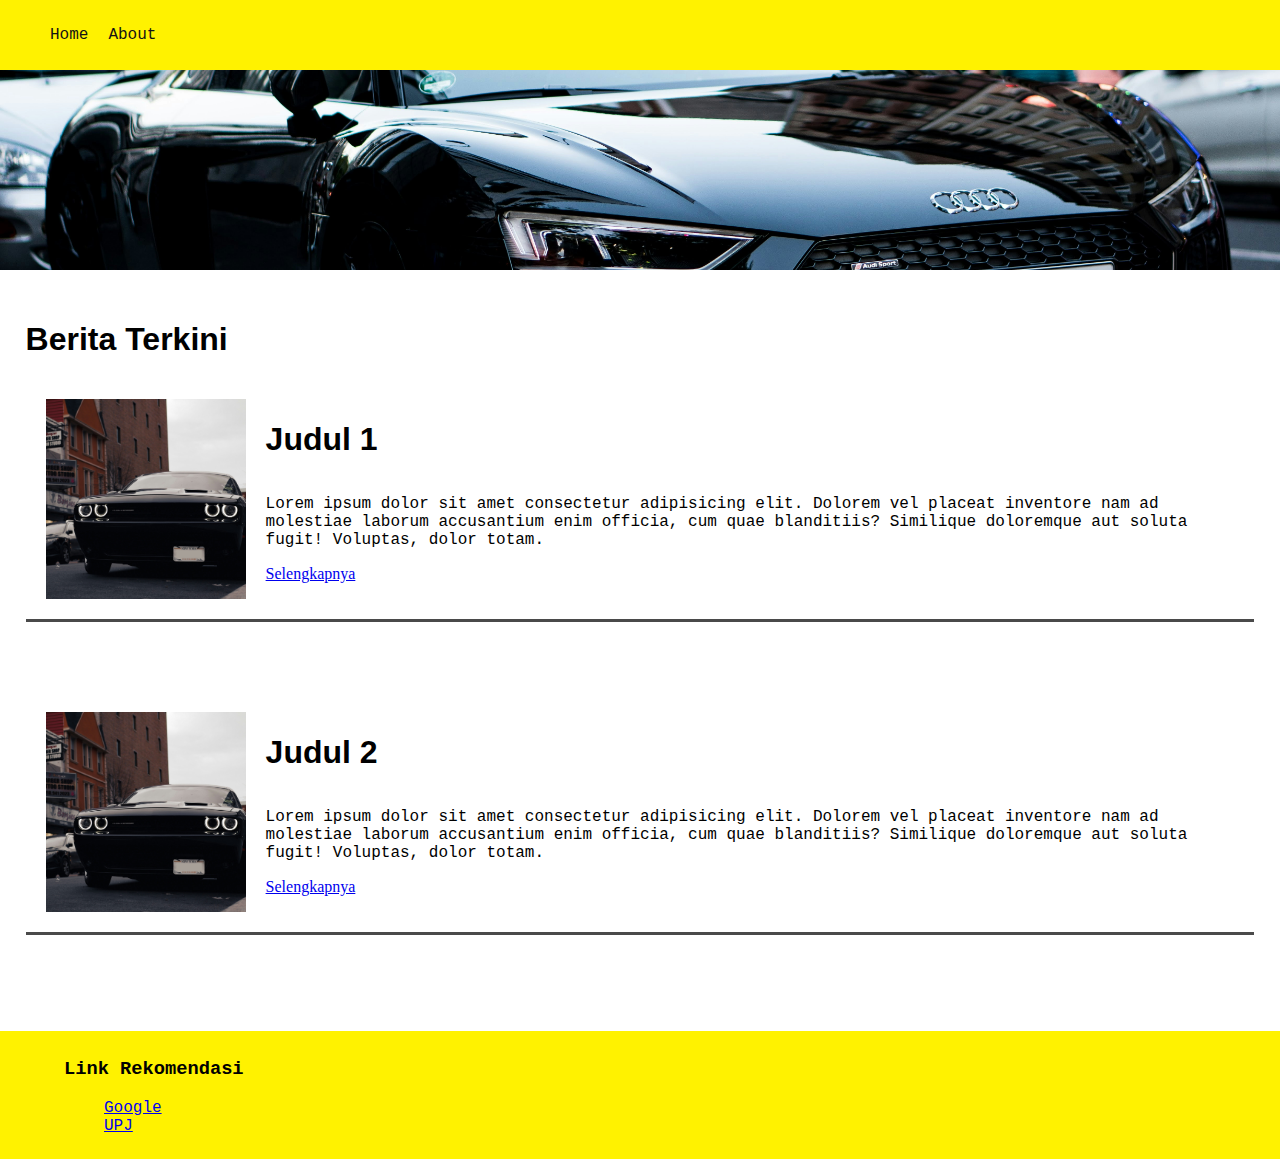
<file: pertemuan-2/index.html>
<!DOCTYPE html>
<html lang="en">
<head>
    <meta charset="UTF-8">
    <meta name="viewport" content="width=device-width, initial-scale=1.0">
    <title>News Portal</title>
    <link rel="stylesheet" href="styles.css">
</head>
<body style="margin: 0;">
    <header class="header">
        <nav>
            <ul>
                <li>Home</li>
                <li>About</li>
            </ul>
        </nav>
    </header>
    
    <img src="./res/audi.jpg" alt="Audi r8" class="hero">
    <main style="padding: 2%;">
        <h1>Berita Terkini</h1>
        <div class="news-container">
            <div class="left-news">
                <img src="./res/hellcat.jpg" alt="Menkominfo" class="thumbnail">
            </div>
            <div class="right-news">
                <h1>Judul 1</h1>
                <p>Lorem ipsum dolor sit amet consectetur adipisicing elit. Dolorem vel placeat inventore nam ad molestiae laborum accusantium enim officia, cum quae blanditiis? Similique doloremque aut soluta fugit! Voluptas, dolor totam.</p>
                <a href="/detail.html">Selengkapnya</a>
            </div>
        </div>
        <div class="news-container">
            <div class="left-news">
                <img src="./res/hellcat.jpg" alt="Menkominfo" class="thumbnail">
            </div>
            <div class="right-news">
                <h1>Judul 2</h1>
                <p>Lorem ipsum dolor sit amet consectetur adipisicing elit. Dolorem vel placeat inventore nam ad molestiae laborum accusantium enim officia, cum quae blanditiis? Similique doloremque aut soluta fugit! Voluptas, dolor totam.</p>
                <a href="/detail.html">Selengkapnya</a>
            </div>
        </div>
    </main>

    <footer>
        <h3>Link Rekomendasi</h3>
        <ul>
            <li><a href="https://www.google.com">Google</a></li>
            <li><a href="https://upj.ac.id">UPJ</a></li>
        </ul>
    </footer>


</body>
</html>
</file>
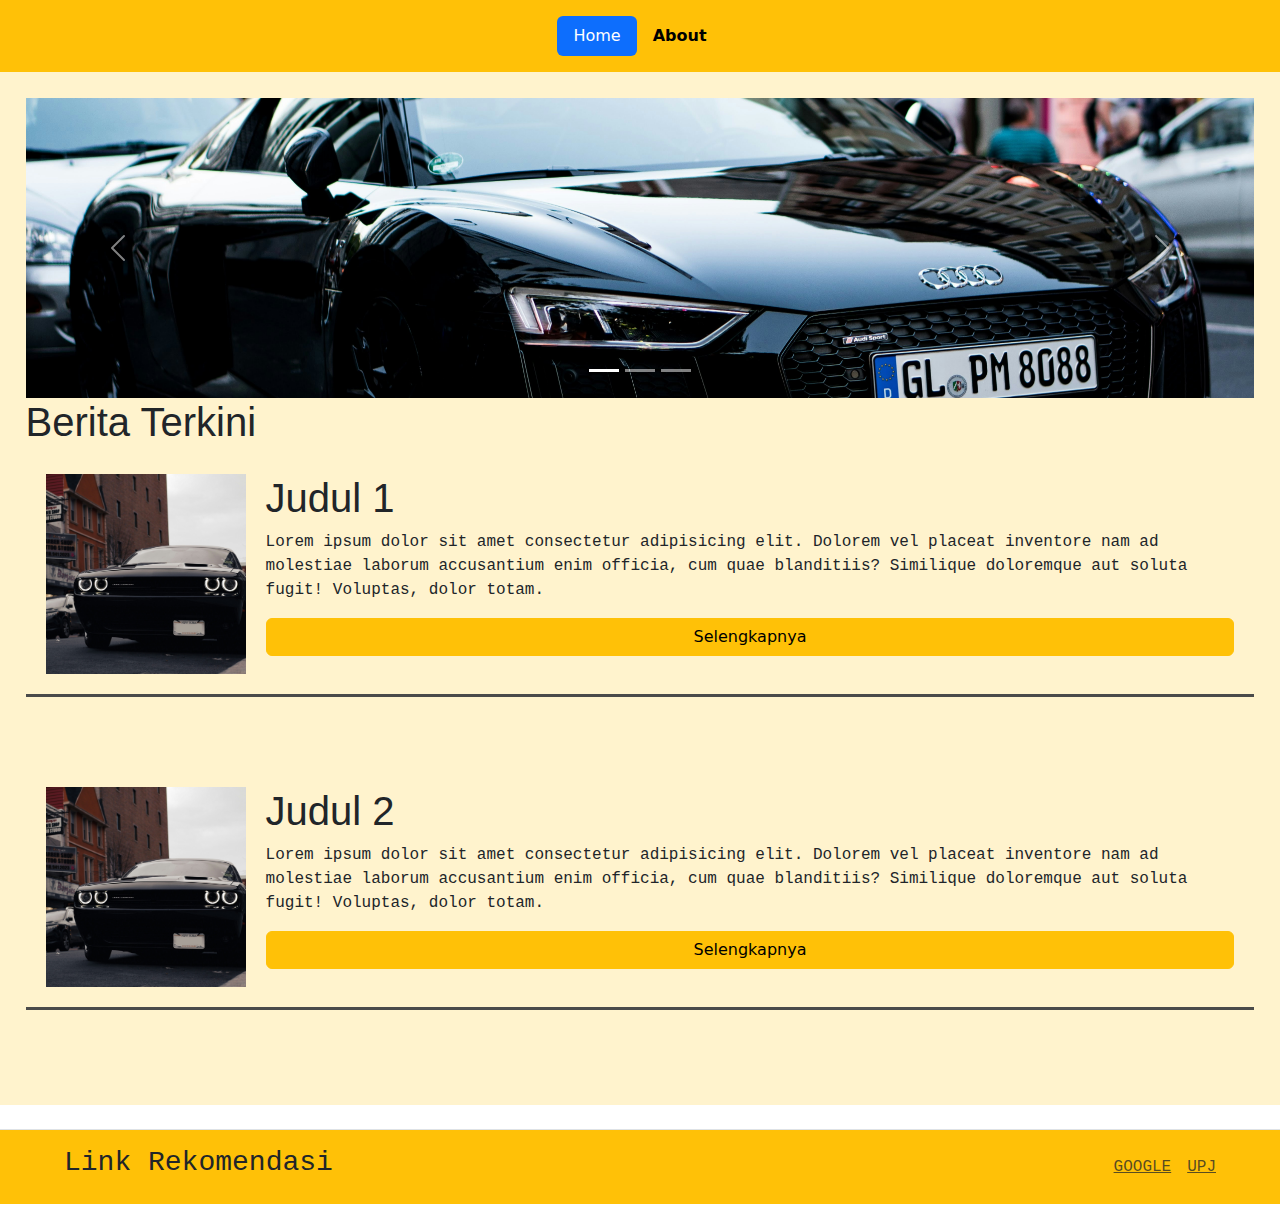
<file: pertemuan-3/index.html>
<!DOCTYPE html>
<html lang="en">
  <head>
    <meta charset="UTF-8" />
    <meta name="viewport" content="width=device-width, initial-scale=1.0" />
    <title>News Portal</title>
    <link
      href="https://cdn.jsdelivr.net/npm/bootstrap@5.3.3/dist/css/bootstrap.min.css"
      rel="stylesheet"
      integrity="sha384-QWTKZyjpPEjISv5WaRU9OFeRpok6YctnYmDr5pNlyT2bRjXh0JMhjY6hW+ALEwIH"
      crossorigin="anonymous"
    />
    <link rel="stylesheet" href="styles.css" />
  </head>

  <body style="margin: 0">
    <header class="d-flex justify-content-center py-3 bg-warning">
      <ul class="nav nav-pills">
        <li class="nav-item">
          <a href="./index.html" class="nav-link active" aria-current="page">Home</a>
        </li>
        <li class="nav-item">
          <a href="#" class="nav-link text-black fw-bold">About</a>
        </li>
      </ul>
    </header>

    <main style="padding: 2%" class="bg-warning-subtle">
      <div id="carouselExampleIndicators" class="carousel slide">
        <div class="carousel-indicators">
          <button
            type="button"
            data-bs-target="#carouselExampleIndicators"
            data-bs-slide-to="0"
            class="active"
            aria-current="true"
            aria-label="Slide 1"
          ></button>
          <button
            type="button"
            data-bs-target="#carouselExampleIndicators"
            data-bs-slide-to="1"
            aria-label="Slide 2"
          ></button>
          <button
            type="button"
            data-bs-target="#carouselExampleIndicators"
            data-bs-slide-to="2"
            aria-label="Slide 3"
          ></button>
        </div>
        <div class="carousel-inner">
          <div class="carousel-item active">
            <img src="./res/audi.jpg" class="d-block hero" alt="..." />
          </div>
          <div class="carousel-item">
            <img
              src="./res/audi.jpg"
              class="d-block hero"
              alt="./res/audi.jpg"
            />
          </div>
          <div class="carousel-item">
            <img
              src="./res/audi.jpg"
              class="d-block hero"
              alt="./res/audi.jpg"
            />
          </div>
        </div>
        <button
          class="carousel-control-prev"
          type="button"
          data-bs-target="#carouselExampleIndicators"
          data-bs-slide="prev"
        >
          <span class="carousel-control-prev-icon" aria-hidden="true"></span>
          <span class="visually-hidden">Previous</span>
        </button>
        <button
          class="carousel-control-next"
          type="button"
          data-bs-target="#carouselExampleIndicators"
          data-bs-slide="next"
        >
          <span class="carousel-control-next-icon" aria-hidden="true"></span>
          <span class="visually-hidden">Next</span>
        </button>
      </div>

      <h1>Berita Terkini</h1>
      <div class="news-container">
        <div class="left-news">
          <img src="./res/hellcat.jpg" alt="Menkominfo" class="thumbnail" />
        </div>
        <div class="right-news">
          <h1>Judul 1</h1>
          <p>
            Lorem ipsum dolor sit amet consectetur adipisicing elit. Dolorem vel
            placeat inventore nam ad molestiae laborum accusantium enim officia,
            cum quae blanditiis? Similique doloremque aut soluta fugit!
            Voluptas, dolor totam.
          </p>
          <a href="/detail.html" class="btn btn-warning">Selengkapnya</a>
        </div>
      </div>
      <div class="news-container">
        <div class="left-news">
          <img src="./res/hellcat.jpg" alt="Menkominfo" class="thumbnail" />
        </div>
        <div class="right-news">
          <h1>Judul 2</h1>
          <p>
            Lorem ipsum dolor sit amet consectetur adipisicing elit. Dolorem vel
            placeat inventore nam ad molestiae laborum accusantium enim officia,
            cum quae blanditiis? Similique doloremque aut soluta fugit!
            Voluptas, dolor totam.
          </p>
          <a href="/detail.html" class="btn btn-warning">Selengkapnya</a>
        </div>
      </div>
    </main>

    <footer
      class="d-flex flex-wrap justify-content-between align-items-center py-3 my-4 border-top bg-warning"
    >
      <div class="col-md-4 d-flex align-items-center">
        <h3>Link Rekomendasi</h3>
      </div>

      <ul class="nav col-md-4 justify-content-end list-unstyled d-flex">
        <li class="ms-3">
          <a class="text-body-secondary" href="https://www.google.com"
            >GOOGLE</a
          >
        </li>
        <li class="ms-3">
          <a class="text-body-secondary" href="https://upj.ac.id">UPJ</a>
        </li>
      </ul>
    </footer>

    <script
      src="https://cdn.jsdelivr.net/npm/bootstrap@5.3.3/dist/js/bootstrap.bundle.min.js"
      integrity="sha384-YvpcrYf0tY3lHB60NNkmXc5s9fDVZLESaAA55NDzOxhy9GkcIdslK1eN7N6jIeHz"
      crossorigin="anonymous"
    ></script>
  </body>
</html>
</file>
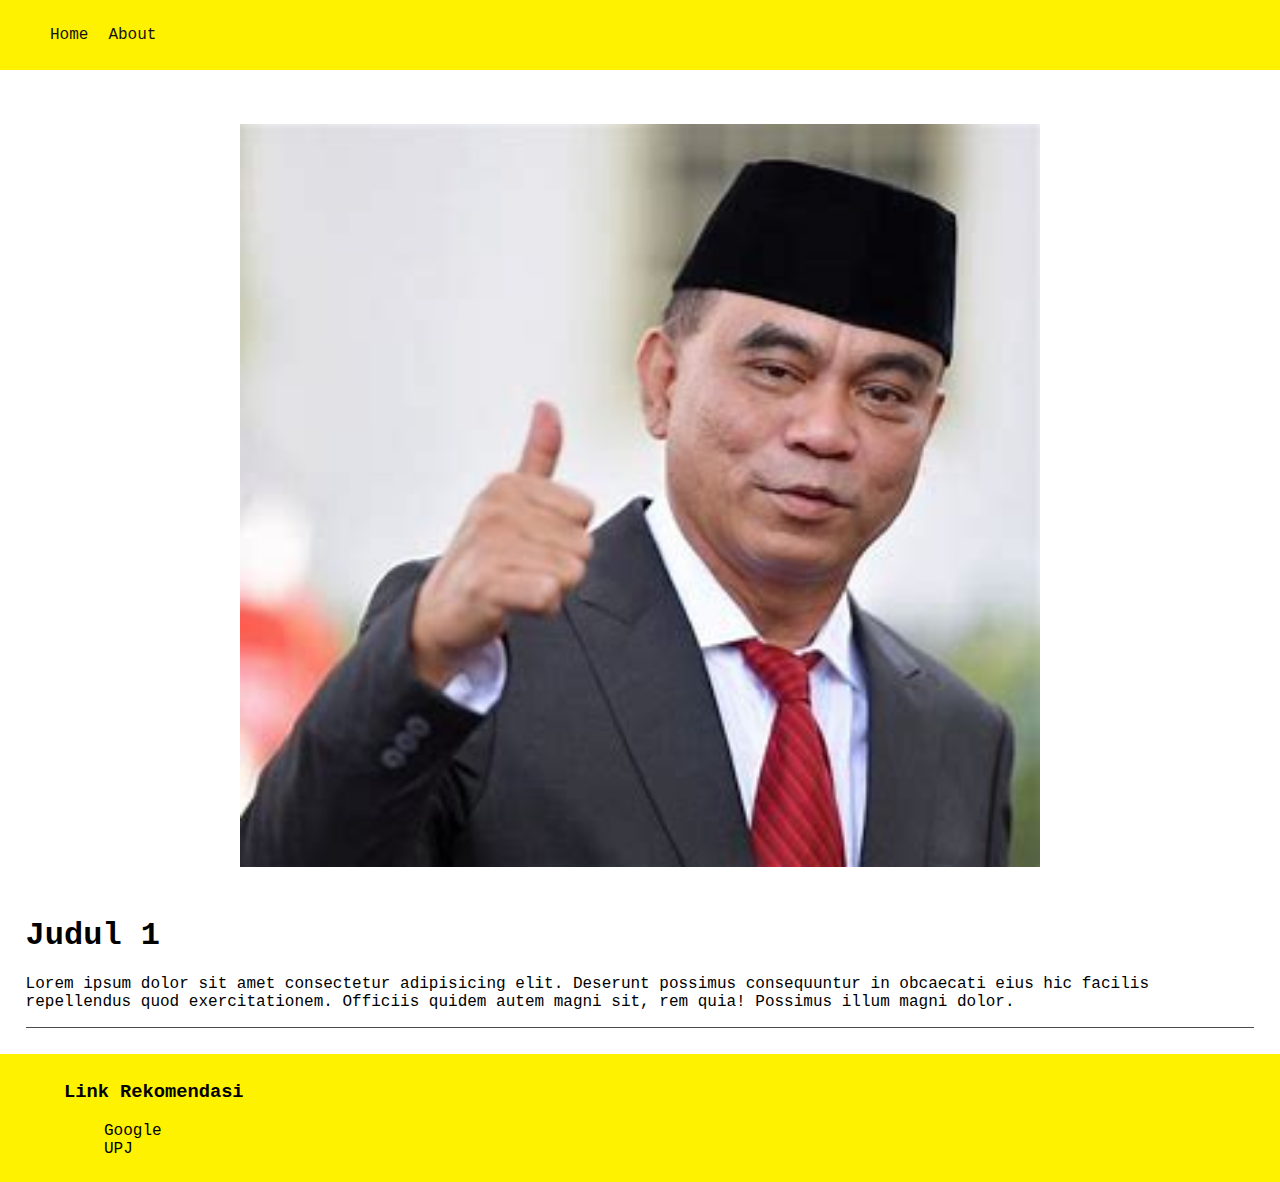
<file: pertemuan-2/detail.html>
<!DOCTYPE html>
<html lang="en">
<head>
    <meta charset="UTF-8">
    <meta name="viewport" content="width=device-width, initial-scale=1.0">
    <title>Detail Berita</title>
    <link rel="stylesheet" href="./styles.css">
</head>
<body style="margin: 0;">
    <header class="header">
        <nav>
            <ul>
                <li>Home</li>
                <li>About</li>
            </ul>
        </nav>
    </header>

    <main style="padding: 2%;">
        <div class="detail-img-cont">
            <img src="./res/menteri.jpeg" alt="Menkominfo" class="detail-img">
        </div>

        <div class="detail-news">
            <h1>Judul 1</h1>
            <p>Lorem ipsum dolor sit amet consectetur adipisicing elit. Deserunt possimus consequuntur in obcaecati eius hic facilis repellendus quod exercitationem. Officiis quidem autem magni sit, rem quia! Possimus illum magni dolor.</p>
        </div>
    </main>

    <footer>
        <h3>Link Rekomendasi</h3>
        <ul>
            <li>Google</li>
            <li>UPJ</li>
        </ul>
    </footer>


</body>
</html>
</file>
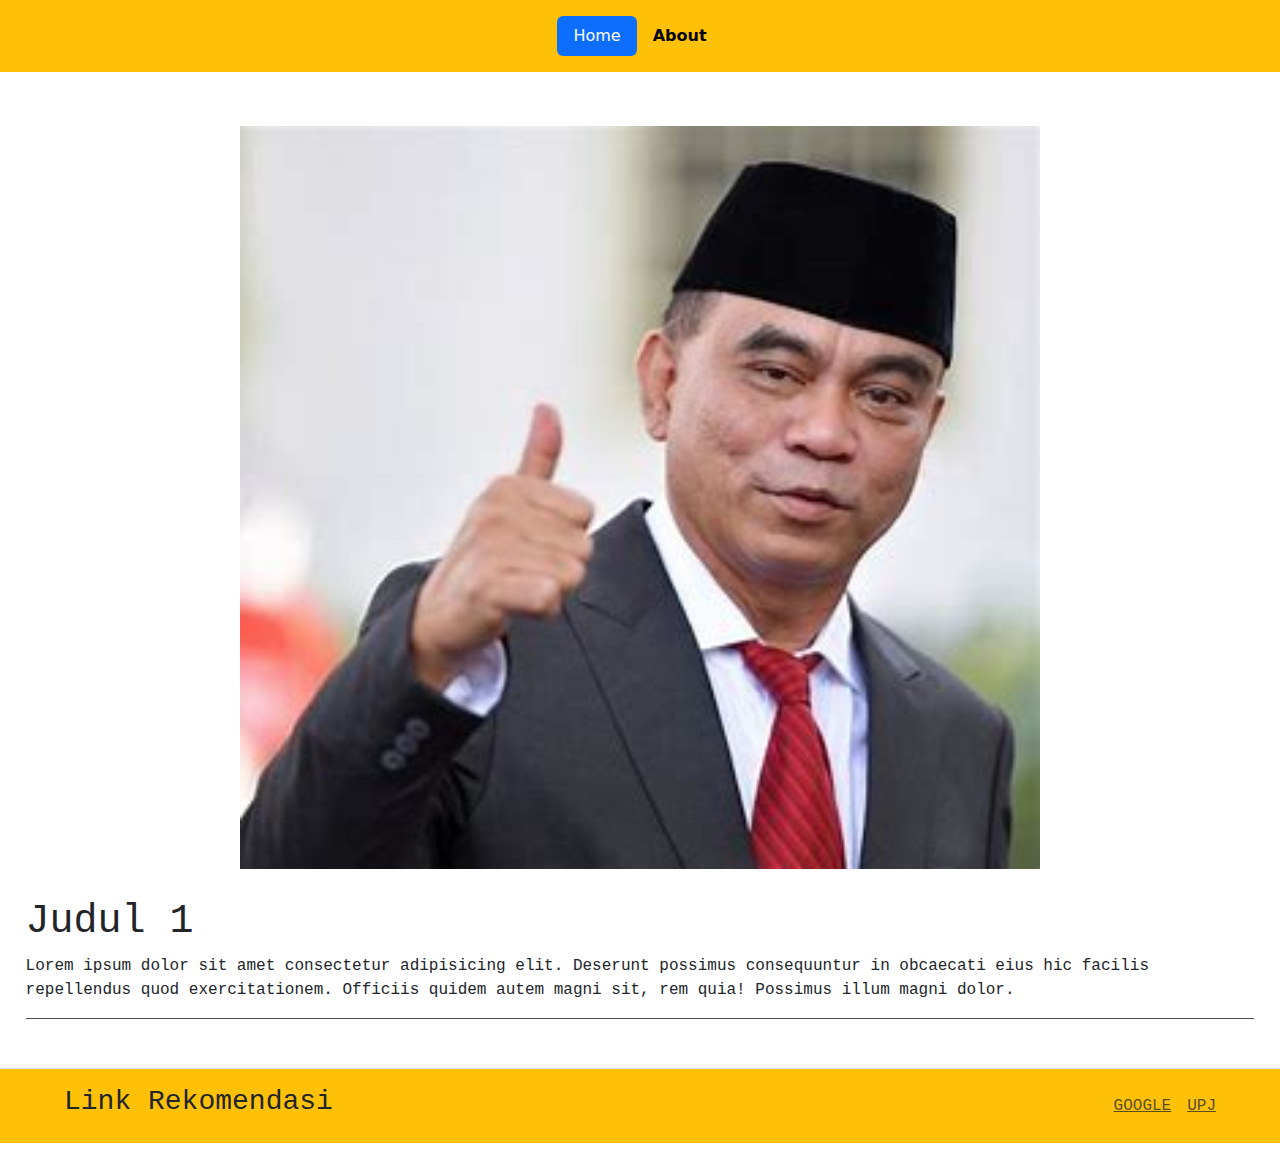
<file: pertemuan-3/detail.html>
<!DOCTYPE html>
<html lang="en">
  <head>
    <meta charset="UTF-8" />
    <meta name="viewport" content="width=device-width, initial-scale=1.0" />
    <title>Detail Berita</title>
    <link
      href="https://cdn.jsdelivr.net/npm/bootstrap@5.3.3/dist/css/bootstrap.min.css"
      rel="stylesheet"
      integrity="sha384-QWTKZyjpPEjISv5WaRU9OFeRpok6YctnYmDr5pNlyT2bRjXh0JMhjY6hW+ALEwIH"
      crossorigin="anonymous"
    />
    <link rel="stylesheet" href="styles.css" />
  </head>
  <body style="margin: 0">
    <header class="d-flex justify-content-center py-3 bg-warning">
      <ul class="nav nav-pills">
        <li class="nav-item">
          <a href="./index.html" class="nav-link active" aria-current="page">Home</a>
        </li>
        <li class="nav-item">
          <a href="#" class="nav-link text-black fw-bold">About</a>
        </li>
      </ul>
    </header>

    <main style="padding: 2%">
      <div class="detail-img-cont">
        <img src="./res/menteri.jpeg" alt="Menkominfo" class="detail-img" />
      </div>

      <div class="detail-news">
        <h1>Judul 1</h1>
        <p>
          Lorem ipsum dolor sit amet consectetur adipisicing elit. Deserunt
          possimus consequuntur in obcaecati eius hic facilis repellendus quod
          exercitationem. Officiis quidem autem magni sit, rem quia! Possimus
          illum magni dolor.
        </p>
      </div>
    </main>

    <footer
      class="d-flex flex-wrap justify-content-between align-items-center py-3 my-4 border-top bg-warning"
    >
      <div class="col-md-4 d-flex align-items-center">
        <h3>Link Rekomendasi</h3>
      </div>

      <ul class="nav col-md-4 justify-content-end list-unstyled d-flex">
        <li class="ms-3">
          <a class="text-body-secondary" href="https://www.google.com"
            >GOOGLE</a
          >
        </li>
        <li class="ms-3">
          <a class="text-body-secondary" href="https://upj.ac.id">UPJ</a>
        </li>
      </ul>
    </footer>

    <script
      src="https://cdn.jsdelivr.net/npm/bootstrap@5.3.3/dist/js/bootstrap.bundle.min.js"
      integrity="sha384-YvpcrYf0tY3lHB60NNkmXc5s9fDVZLESaAA55NDzOxhy9GkcIdslK1eN7N6jIeHz"
      crossorigin="anonymous"
    ></script>
  </body>
</html>
</file>
<file: pertemuan-2/styles.css>
.header{
    display: flex;
    flex: 1;
    background-color: #fff200;
    color: #131313;
}

nav > ul {
    display: flex;
    flex: 1;
    flex-direction: row;
    justify-content: space-between;
    list-style-type: none;
    font-family: 'Courier New', Courier, monospace;
}

nav > ul > li {
    display: inline;
    padding: 10px;
}

main > h1 {
    font-family: 'Franklin Gothic Medium', 'Arial Narrow', Arial, sans-serif;
}

.right-news > h1 {
    font-family: 'Franklin Gothic Medium', 'Arial Narrow', Arial, sans-serif;
}

.right-news > p {
    font-family: 'Courier New', Courier, monospace;
}

.news-container {
    display: flex;
    flex: 1;
    flex-direction: row;
    justify-content: space-between;
    padding: 10px;
    margin: 0 0 70px 0;
    border-bottom: 3px solid #4a4a4a;
}

.left-news {
    display: flex;
    flex: 2;
    flex-direction: column;
    padding: 10px;
}

.right-news{
    display: flex;
    flex: 10;
    flex-direction: column;
    padding: 10px;
}

.thumbnail {
    width: 200px;
    height: 200px;
    object-fit: cover;
}

footer {
   position: float;
   left:0px;
   bottom:0px;
   height:auto;
   width:auto;
   padding: 8px 5%;
   background:#fff200;
   font-family: 'Courier New', Courier, monospace;
}

.detail-img {
    width: 800px;
    height: 800px;
    object-fit: contain;
}

.detail-img-cont{
    display: flex;
    flex:1;
    justify-content: center;
    align-items: center;
}

.detail-news{
    font-family: 'Courier New', Courier, monospace;
    border-bottom: 1px solid #4a4a4a;
}

footer > ul {
    list-style-type: none;
}

.hero {
    width: 100%;
    height: 200px;
    object-fit: cover;
}
</file>
<file: pertemuan-3/styles.css>
.header{
    display: flex;
    flex: 1;
    background-color: #fff200;
    color: #131313;
}

nav > ul {
    display: flex;
    flex: 1;
    flex-direction: row;
    justify-content: space-between;
    list-style-type: none;
    font-family: 'Courier New', Courier, monospace;
}

nav > ul > li {
    display: inline;
    padding: 10px;
}

main > h1 {
    font-family: 'Franklin Gothic Medium', 'Arial Narrow', Arial, sans-serif;
}

.right-news > h1 {
    font-family: 'Franklin Gothic Medium', 'Arial Narrow', Arial, sans-serif;
}

.right-news > p {
    font-family: 'Courier New', Courier, monospace;
}

.news-container {
    display: flex;
    flex: 1;
    flex-direction: row;
    justify-content: space-between;
    padding: 10px;
    margin: 0 0 70px 0;
    border-bottom: 3px solid #4a4a4a;
}

.left-news {
    display: flex;
    flex: 2;
    flex-direction: column;
    padding: 10px;
}

.right-news{
    display: flex;
    flex: 10;
    flex-direction: column;
    padding: 10px;
}

.thumbnail {
    width: 200px;
    height: 200px;
    object-fit: cover;
}

footer {
   position: float;
   left:0px;
   bottom:0px;
   height:auto;
   width:auto;
   padding: 8px 5%;
   background:#fff200;
   font-family: 'Courier New', Courier, monospace;
}

.detail-img {
    width: 800px;
    height: 800px;
    object-fit: contain;
}

.detail-img-cont{
    display: flex;
    flex:1;
    justify-content: center;
    align-items: center;
}

.detail-news{
    font-family: 'Courier New', Courier, monospace;
    border-bottom: 1px solid #4a4a4a;
}

footer > ul {
    list-style-type: none;
}

.hero {
    width: 100%;
    height: 300px;
    object-fit: cover;
}
</file>
